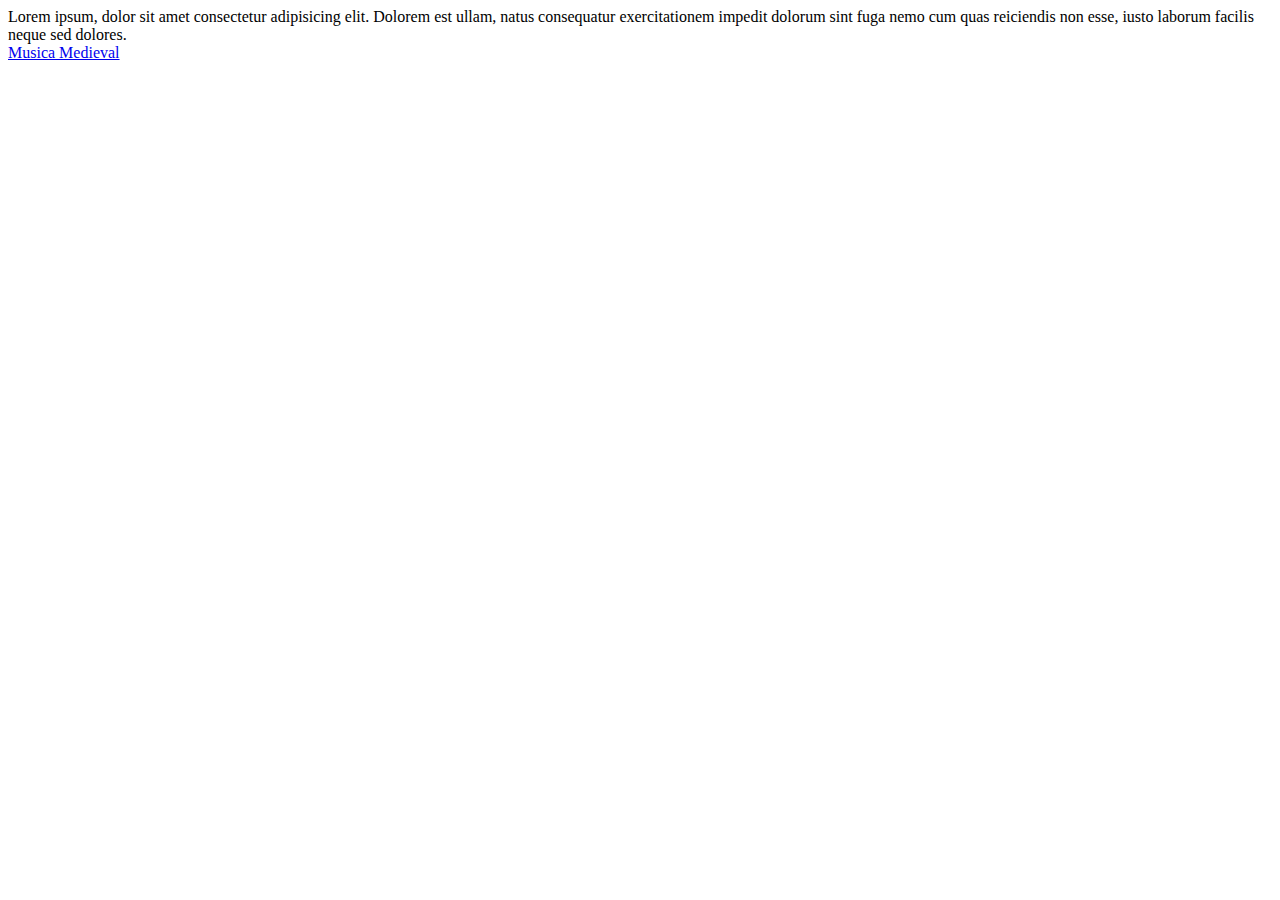
<file: HTML_Augusto/imagens/index.html>
<!DOCTYPE html>
<html lang="en">
<head>
    <meta charset="UTF-8">
    <meta name="viewport" content="width=device-width, initial-scale=1.0">
    <title>Document</title>
</head>
<body>
    Lorem ipsum, dolor sit amet consectetur adipisicing elit. Dolorem est ullam, natus consequatur exercitationem impedit dolorum sint fuga nemo cum quas reiciendis non esse, iusto laborum facilis neque sed dolores.<br>
    <a href="http://127.0.0.1:5500/medieval.html">Musica Medieval</a> 
</body>
</html>
</file>
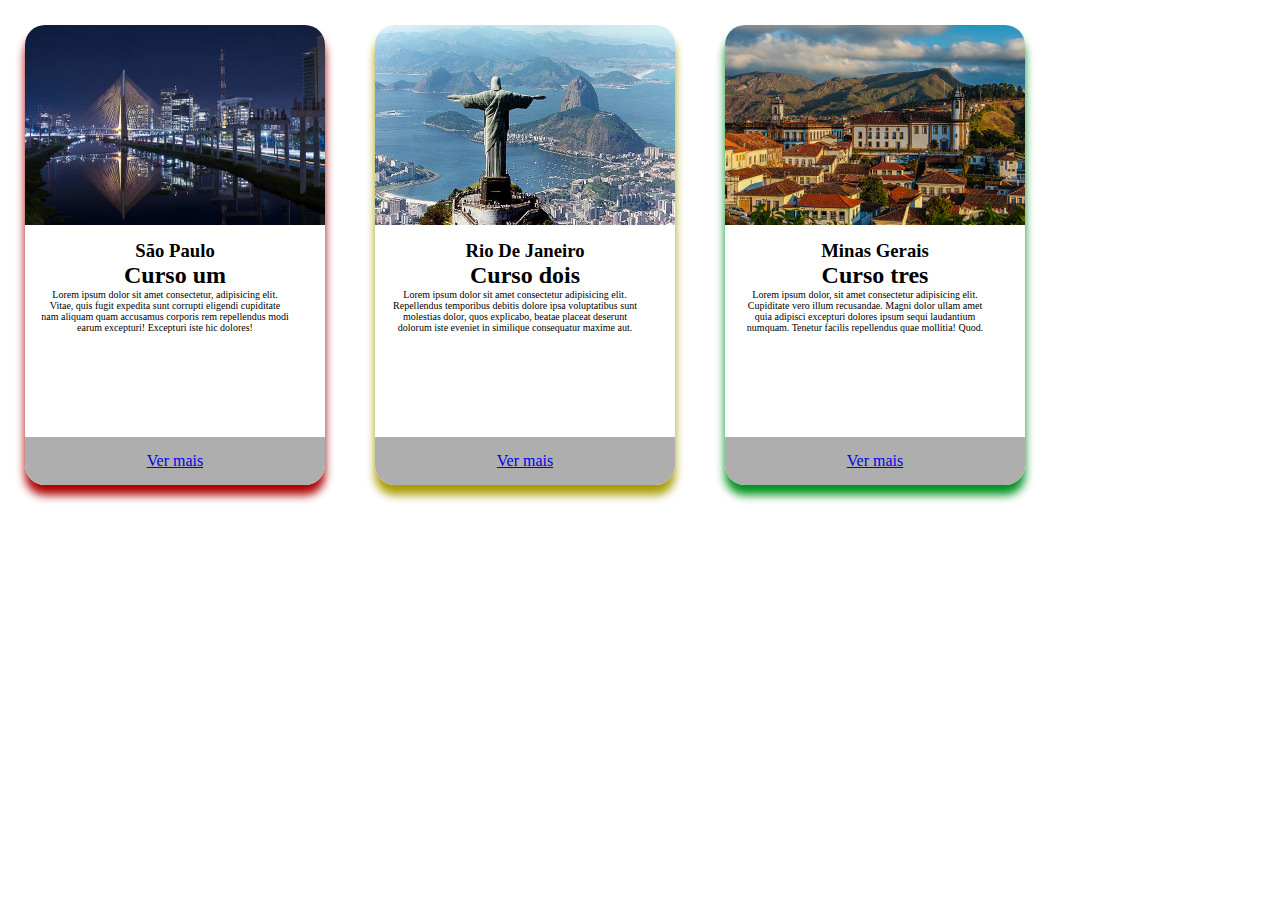
<file: HTML_Augusto/container.html>
<!DOCTYPE html>
<html lang="en">
<head>
    <meta charset="UTF-8">
    <meta name="viewport" content="width=device-width, initial-scale=1.0">
    <title>Document</title>
    <link rel="stylesheet" href="container2.css">
</head>
<body>
    <div class="container">

        <div class="card card-1">
            <div class="card-cabec">
                <img src="imagens/sao-paulo.jpg" alt="" class="card-img">
            </div>

            <div class="card-corpo">
                <h3 class="card-local"> São Paulo</h3>
                <h2 class="card-titulo"> Curso um</h2>
                <p class="card-texto"> Lorem ipsum dolor sit amet consectetur, adipisicing elit. Vitae, quis fugit expedita sunt corrupti eligendi cupiditate nam aliquam quam accusamus corporis rem repellendus modi earum excepturi! Excepturi iste hic dolores! </p>
    
            </div>

            <div class="card-rodape">
                <a href="#"> Ver mais</a>
            </div>
        </div>


        <div class="card card-2">
            <div class="card-cabec">
                <img src="imagens/cristo.jpg" alt="" class="card-img">
            </div>

            <div class="card-corpo">
                <h3 class="card-local"> Rio De Janeiro</h3>
                <h2 class="card-titulo"> Curso dois</h2>
                <p class="card-texto"> Lorem ipsum dolor sit amet consectetur adipisicing elit. Repellendus temporibus debitis dolore ipsa voluptatibus sunt molestias dolor, quos explicabo, beatae placeat deserunt dolorum iste eveniet in similique consequatur maxime aut. </p>
    
            </div>

            <div class="card-rodape">
                <a href="#"> Ver mais</a>
            </div>
        </div>


        <div class="card card-3">
            <div class="card-cabec">
                <img src="imagens/minas-gerais.webp" alt="" class="card-img">
            </div>

            <div class="card-corpo">
                <h3 class="card-local"> Minas Gerais</h3>
                <h2 class="card-titulo"> Curso tres</h2>
                <p class="card-texto"> Lorem ipsum dolor, sit amet consectetur adipisicing elit. Cupiditate vero illum recusandae. Magni dolor ullam amet quia adipisci excepturi dolores ipsum sequi laudantium numquam. Tenetur facilis repellendus quae mollitia! Quod. </p>
    
            </div>

            <div class="card-rodape">
                <a href="#"> Ver mais</a>
            </div>
        </div>
</body>
</html>
</file>
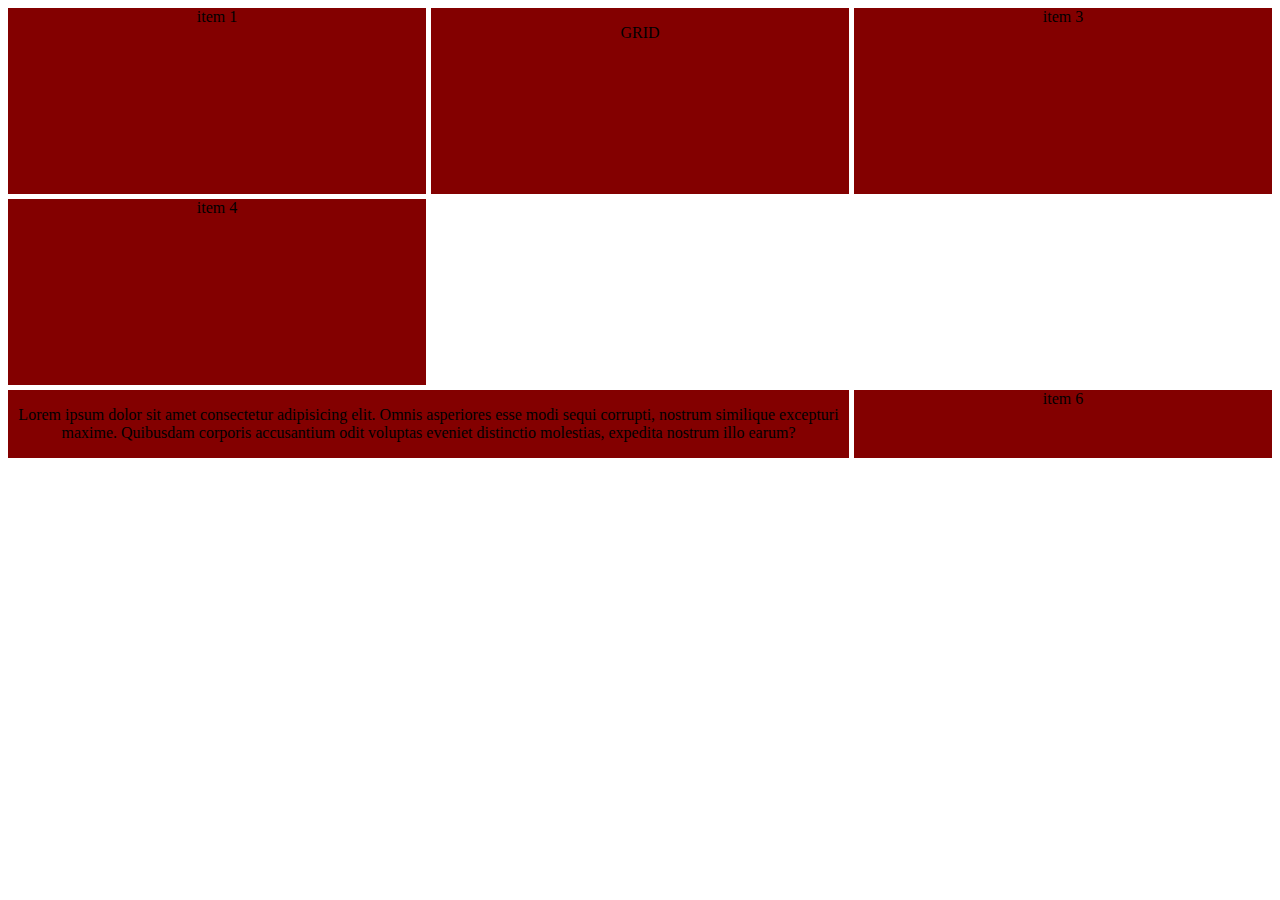
<file: HTML_Augusto/grid.html>
<!DOCTYPE html>
<html lang="en">
<head>
    <meta charset="UTF-8">
    <meta name="viewport" content="width=device-width, initial-scale=1.0">
    <title>Document</title>
    <link rel="stylesheet" href="grid.css">
</head>
<body>
    <div class="grid">
        <div class="item">item 1</div>
        <div class="item"><p>GRID</p></div>
        <div class="item">item 3</div>
        <div class="item">item 4</div>
        <div class="item item-2"><p>Lorem ipsum dolor sit amet consectetur adipisicing elit. Omnis asperiores esse modi sequi corrupti, nostrum similique excepturi maxime. Quibusdam corporis accusantium odit voluptas eveniet distinctio molestias, expedita nostrum illo earum?</p></div>
        <div class="item">item 6</div>
    </div>
</body>
</html>
</file>
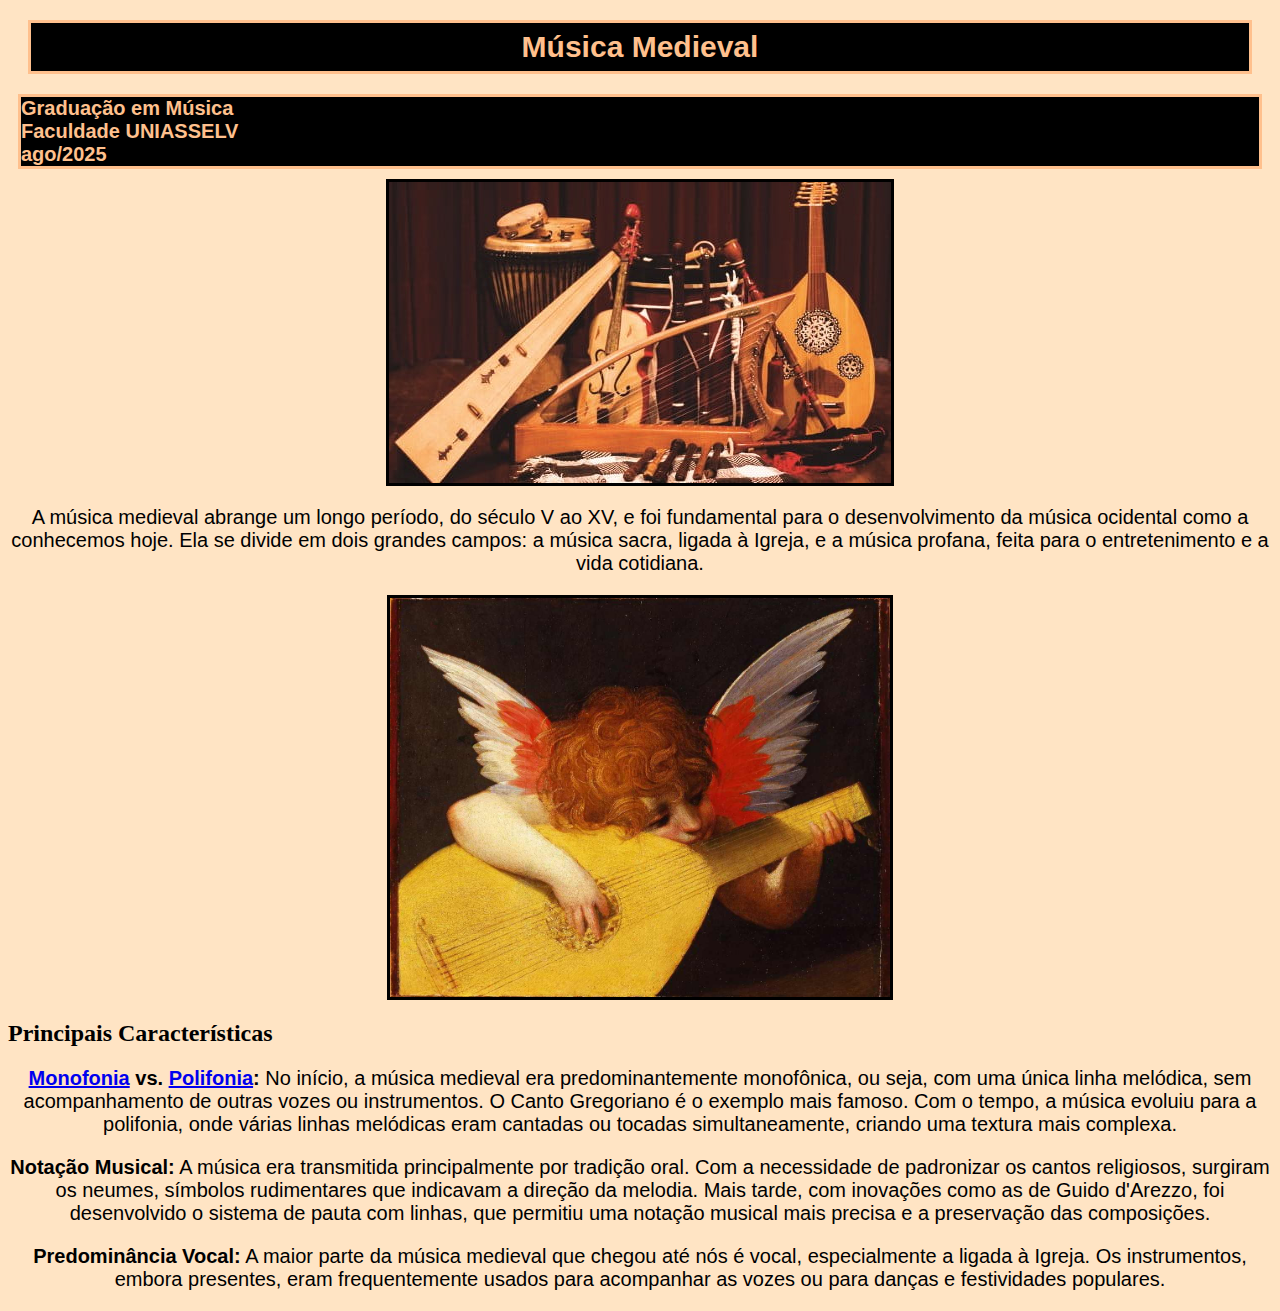
<file: HTML_Augusto/medieval.html>
<!DOCTYPE html>
<html lang="pt-br">
<head>
    <meta charset="UTF-8">
    <meta name="viewport" content="width=device-width, initial-scale=1.0">
    <title>Música Medieval</title>
    <link rel="stylesheet" href="style2.css">
</head>
<body>
    <h1>Música Medieval</h1>

    <h3><strong>Graduação em Música<br>
        Faculdade UNIASSELV<br>
        ago/2025</strong></h3>

    <img src="imagens/instrumentos_idade-media.jpg" alt="Imagem instrumentos de música medieval">

    <p>A música medieval abrange um longo período, do século V ao XV, e foi fundamental para o desenvolvimento da música ocidental como a conhecemos hoje. Ela se divide em dois grandes campos: a música sacra, ligada à Igreja, e a música profana, feita para o entretenimento e a vida cotidiana.</p>

    <img id="img2" src="imagens/florentino-anjo-musical-d.jpg" alt="Imagem anjo com banjo">

    <h2>Principais Características</h2>

    <p><strong><a href="http://maralboran.org/wikipedia/index.php/Texturas:_monod%C3%ADa,_melod%C3%ADa_acompa%C3%B1ada,_homofon%C3%ADa,_polifon%C3%ADa">Monofonia</a> vs. <a href="https://permanencia.org.br/drupal/node/5528">Polifonia</a>:</strong> No início, a música medieval era predominantemente monofônica, ou seja, com uma única linha melódica, sem acompanhamento de outras vozes ou instrumentos. O Canto Gregoriano é o exemplo mais famoso. Com o tempo, a música evoluiu para a polifonia, onde várias linhas melódicas eram cantadas ou tocadas simultaneamente, criando uma textura mais complexa.</p>

    <p><strong>Notação Musical:</strong> A música era transmitida principalmente por tradição oral. Com a necessidade de padronizar os cantos religiosos, surgiram os neumes, símbolos rudimentares que indicavam a direção da melodia. Mais tarde, com inovações como as de Guido d'Arezzo, foi desenvolvido o sistema de pauta com linhas, que permitiu uma notação musical mais precisa e a preservação das composições.</p>

    <p><strong>Predominância Vocal:</strong> A maior parte da música medieval que chegou até nós é vocal, especialmente a ligada à Igreja. Os instrumentos, embora presentes, eram frequentemente usados para acompanhar as vozes ou para danças e festividades populares.</p>
</body>
</html>
</file>
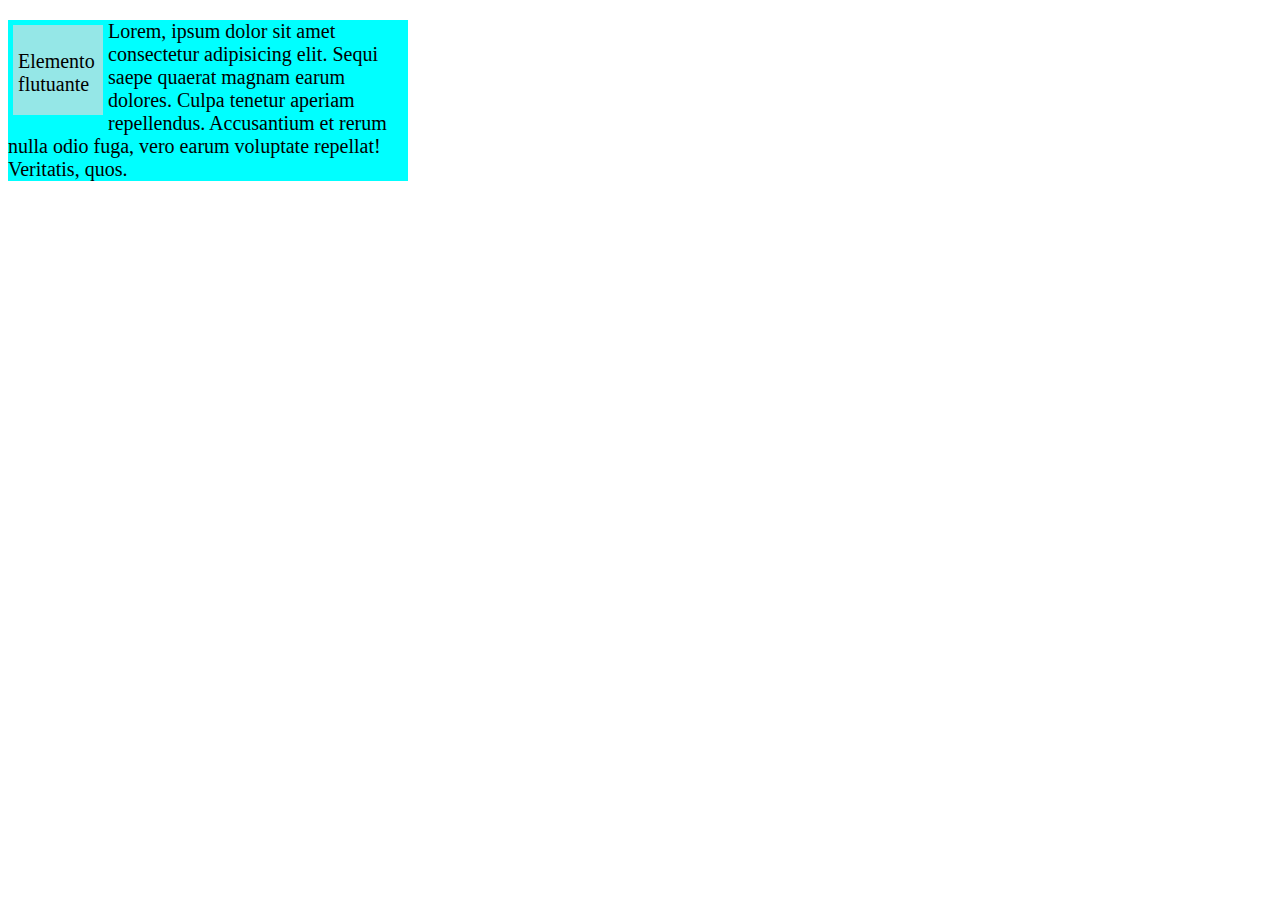
<file: HTML_Augusto/novo.html>
<!DOCTYPE html>
<html lang="en">
<head>
    <meta charset="UTF-8">
    <meta name="viewport" content="width=device-width, initial-scale=1.0">
    <title>Document</title>
    <link rel="stylesheet" href="style3.css">
</head>
<body>
    <div class="container">
        <div class="flutuante">
    <p>Elemento flutuante</p>
     </div>
        <p>Lorem, ipsum dolor sit amet consectetur adipisicing elit. Sequi saepe quaerat magnam earum dolores. Culpa tenetur aperiam repellendus. Accusantium et rerum nulla odio fuga, vero earum voluptate repellat! Veritatis, quos.</p>
        
    </div>
</body>
</html>
</file>
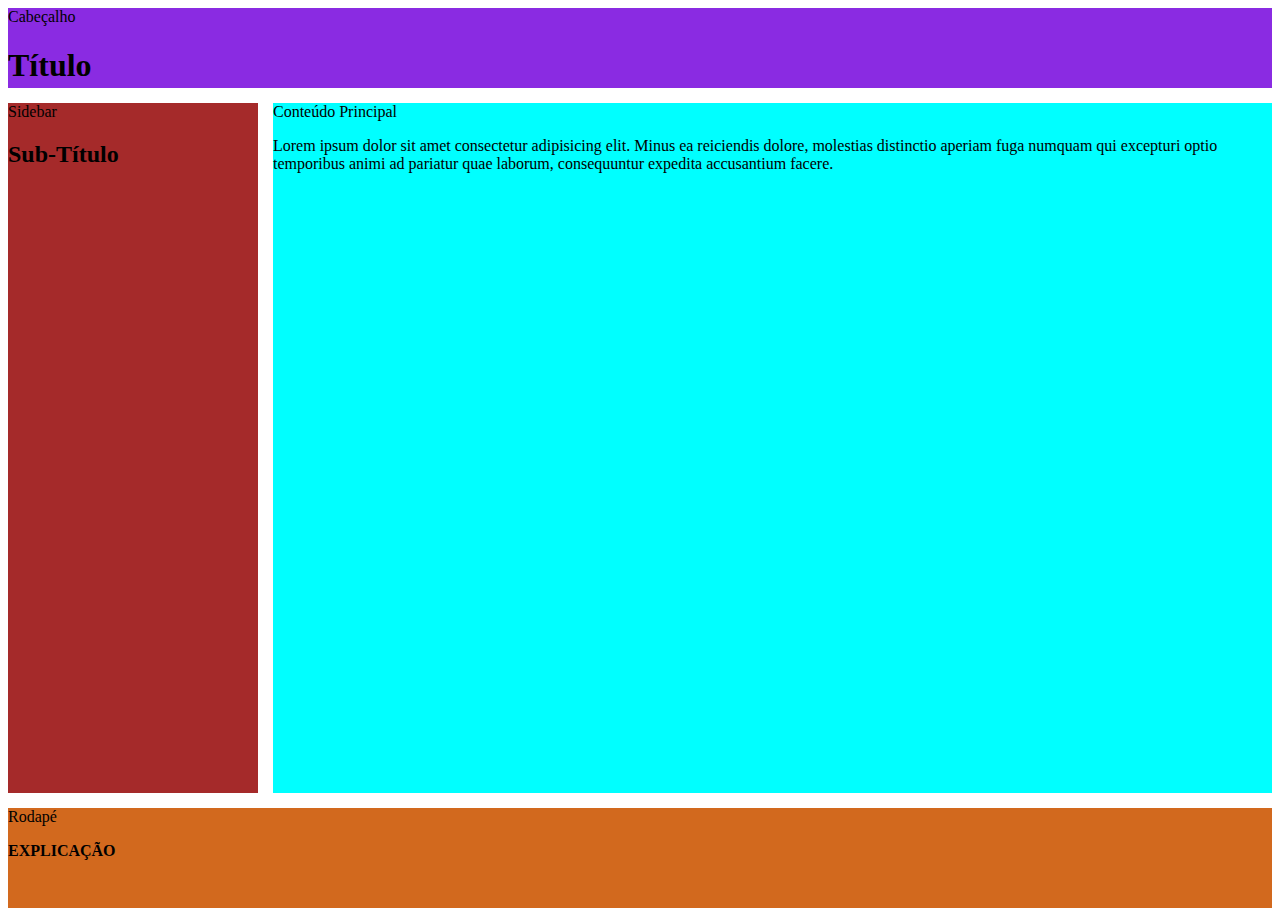
<file: HTML_Augusto/PagCompleta.html>
<!DOCTYPE html>
<html lang="en">
<head>
    <meta charset="UTF-8">
    <meta name="viewport" content="width=device-width, initial-scale=1.0">
    <title>Document</title>
    <link rel="stylesheet" href="PagCompleta.css">
</head>
<body>
    <div class="container">
        <header>Cabeçalho
            <h1>Título</h1>
        </header>
        <aside>Sidebar
            <h2>Sub-Título</h2>
        </aside>
        <main>Conteúdo Principal
            <p>Lorem ipsum dolor sit amet consectetur adipisicing elit. Minus ea reiciendis dolore, molestias distinctio aperiam fuga numquam qui excepturi optio temporibus animi ad pariatur quae laborum, consequuntur expedita accusantium facere.</p>
        </main>
        <footer>Rodapé
            <p><strong>EXPLICAÇÃO</strong></p>
        </footer>
    </div>
    
</body>
</html>
</file>
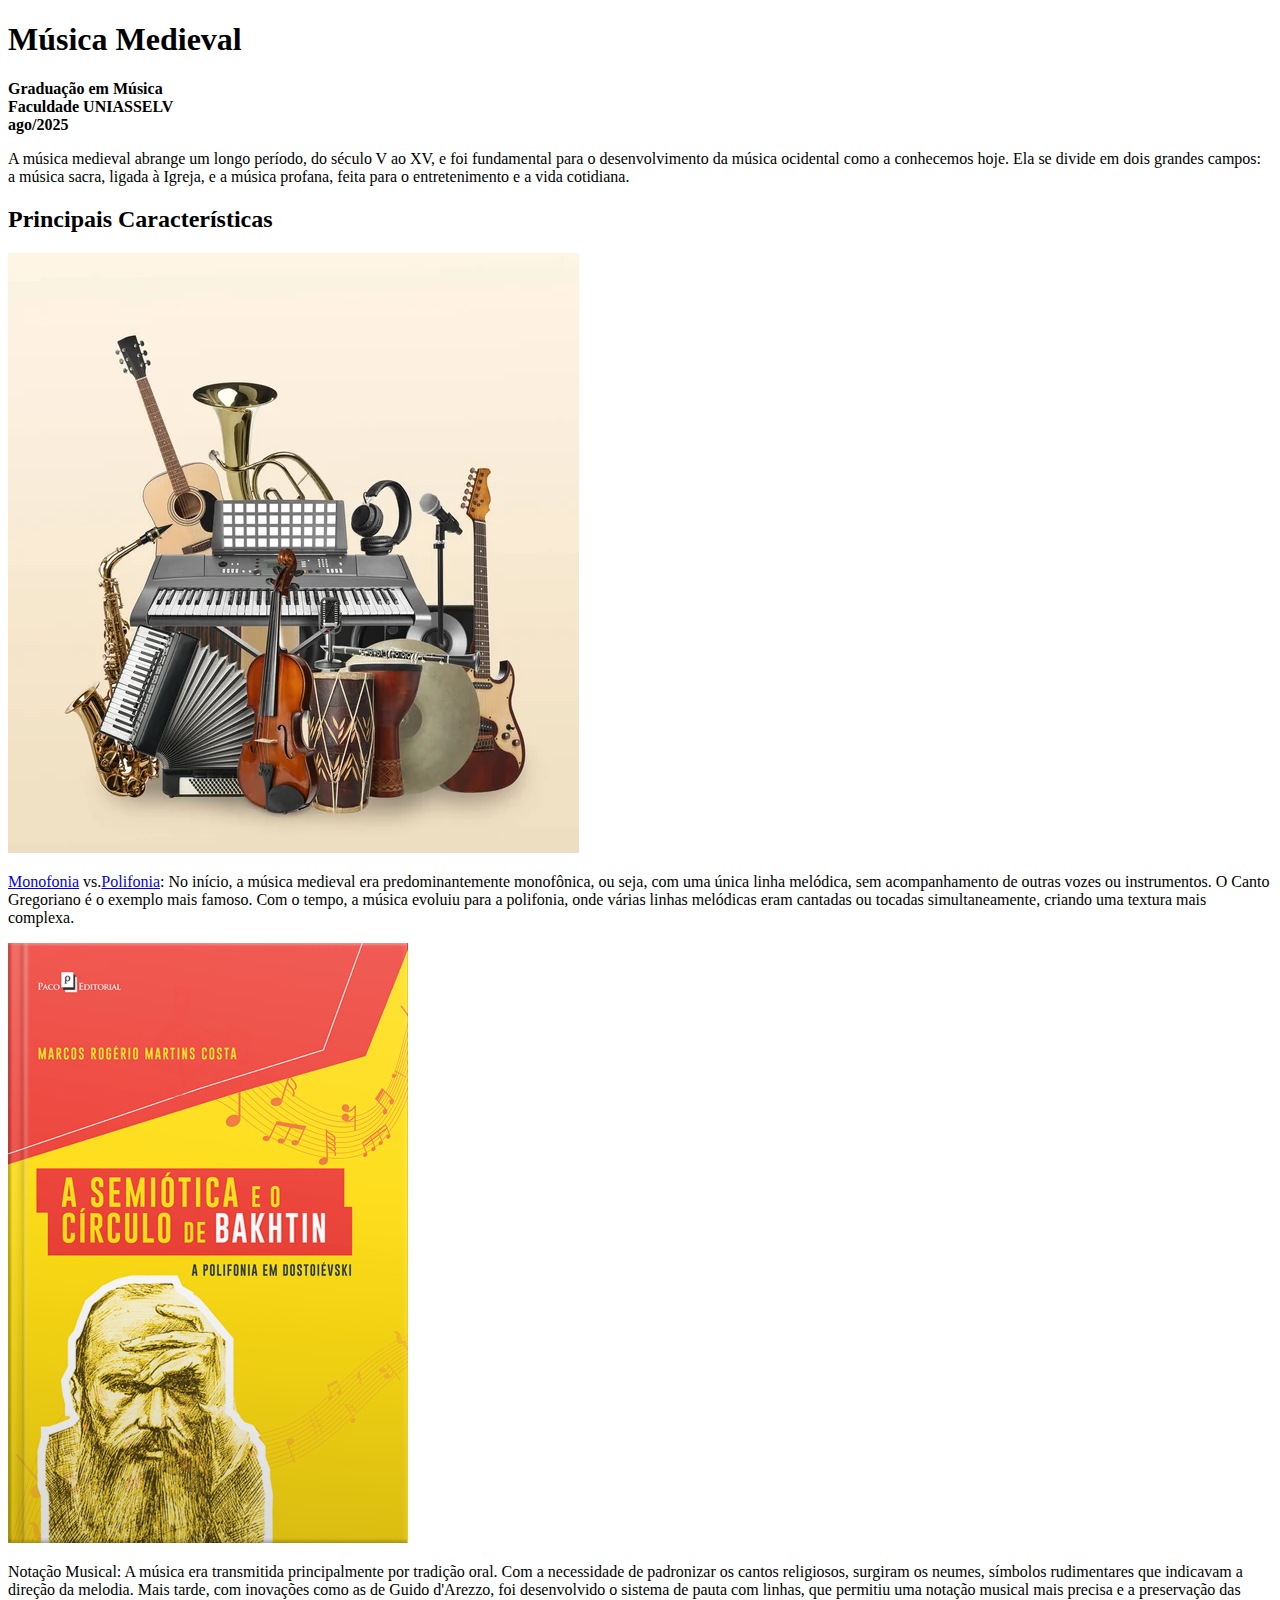
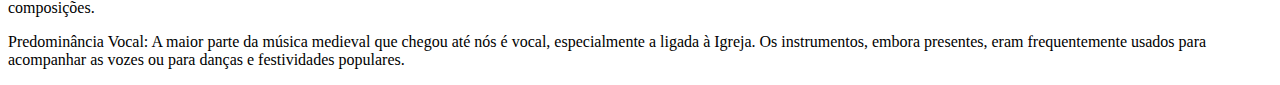
<file: HTML_Augusto/imagens/medieval.html>
<!DOCTYPE html>
<html lang="en">
<head>
    <meta charset="UTF-8">
    <meta name="viewport" content="width=device-width, initial-scale=1.0">
    <title>Document</title>
</head>
<body>
   <h1> Música Medieval</h1>

<strong>Graduação em Música<br> 
Faculdade UNIASSELV<br>
ago/2025</strong> 

<P>A música medieval abrange um longo período, do século V ao XV, e foi fundamental para o desenvolvimento da música ocidental como a conhecemos hoje. Ela se divide em dois grandes campos: a música sacra, ligada à Igreja, e a música profana, feita para o entretenimento e a vida cotidiana.</P>

<h2>Principais Características</h2>

<img src="Monofonia.webp">
    <p><a href="https://pt.wikipedia.org/wiki/Monofonia">Monofonia</a> vs.<a href="https://pt.wikipedia.org/wiki/Polifonia">Polifonia</a>: No início, a música medieval era predominantemente monofônica, ou seja, com uma única linha melódica, sem acompanhamento de outras vozes ou instrumentos. O Canto Gregoriano é o exemplo mais famoso. Com o tempo, a música evoluiu para a polifonia, onde várias linhas melódicas eram cantadas ou tocadas simultaneamente, criando uma textura mais complexa.</P>
     <img src="Polifonia.jpg"  >

    <p>Notação Musical: A música era transmitida principalmente por tradição oral. Com a necessidade de padronizar os cantos religiosos, surgiram os neumes, símbolos rudimentares que indicavam a direção da melodia. Mais tarde, com inovações como as de Guido d'Arezzo, foi desenvolvido o sistema de pauta com linhas, que permitiu uma notação musical mais precisa e a preservação das composições.</P>

    <p>Predominância Vocal: A maior parte da música medieval que chegou até nós é vocal, especialmente a ligada à Igreja. Os instrumentos, embora presentes, eram frequentemente usados para acompanhar as vozes ou para danças e festividades populares.</P>
</body>
</html>
</file>
<file: HTML_Augusto/container2.css>
*{margin:0; padding: 0;}

.container {
    width: 100%;
    display: flex;
    flex-wrap: wrap;
}

.card {
    width: 300px;
    height: 460px;
    margin: 25px;
    background: #ffffff;
    border-radius: 20px;
    overflow: hidden;
    box-shadow: 0px 0px 10px #000002;
}

.card-cabec {
    width: 100%;
    height: 200px;
    overflow: hidden;
}
.card-img {
    width: 100%;
    height: auto;
}

.card-corpo {
    background-color: #fff;
    height: 182px;
    padding: 15px;
    text-align: center;
}

.card-texto {
    font-size: 10px;
    width: 250px;
    margin: 0px;
}

.card-rodape {
    color: #fff;
    background-color: #afaeae;
    padding: 15px;
    text-align: center;
    
    
}

.card-1 {
    box-shadow: 0px 10px 10px #ac0101;
    
}

.card-2 {
    box-shadow: 0px 10px 10px #a89d00 ;
}

.card-3 {
    box-shadow: 0px 10px 10px #009220;
}
</file>
<file: HTML_Augusto/grid.css>
.grid{
    height: 50vh;
    display: grid;
    grid-template-columns: 1fr 1fr 1fr;
    grid-template-rows: 1fr 1fr;
    gap: 5px;
}

.item{
    background: rgb(131, 0, 0);
    text-align: center;
}

.item-2{
    grid-column: 1/3;
}
</file>
<file: HTML_Augusto/style2.css>
body{
    background-color: bisque;
}
img{
    display: block;
    margin: auto;
    background-color: black;
    border: 3px solid;
}
#img2{
    width: 500px;
    background-color: black;
    
}
h1{
    color: rgb(255, 192, 141);
    font-family: 'Trebuchet MS', 'Lucida Sans Unicode', 'Lucida Grande', 'Lucida Sans', Arial, sans-serif;
    font-size: 30px;
    background-color: rgb(0, 0, 0);
    border: 3px solid;
    text-align: center;
    padding: 7px;
    margin: 20px;
}
h3{
    color: rgb(255, 192, 141);
    font-family: 'Trebuchet MS', 'Lucida Sans Unicode', 'Lucida Grande', 'Lucida Sans', Arial, sans-serif;
    font-size: 20px;
    border: 3px solid;
    background-color: rgb(0, 0, 0);
    margin: 10px;
    
}
p{font-family: 'Trebuchet MS', 'Lucida Sans Unicode', 'Lucida Grande', 'Lucida Sans', Arial, sans-serif;
    font-size: 20px;
    text-align: center;

}
</file>
<file: HTML_Augusto/style3.css>
.container{
    background-color: aqua;
    width: 400px;
    height: auto;
    font-size: 20px;
}
.flutuante{
    background-color: rgb(149, 231, 231);
    float: left;
    width: 80px;
    height: 80px;
    margin: 5px;
    padding: 5px;
    color: rgb(0, 0, 0);

}
</file>
<file: HTML_Augusto/PagCompleta.css>
.container {
    display: grid;
    grid-template-columns: 250px 1fr;
    grid-template-rows: 80px 1fr 100px;
    gap: 15px;
    height: 100vh;
}

header {
    grid-column: 1/3;
    background-color: blueviolet;
}

aside {
    grid-column: 1/2;
    background-color: brown;
    grid-row: 2/3;
}

main {
    grid-column: 2/3;
    grid-row: 2/3;
    background-color: aqua;
}

footer {
    grid-column: 1/3;
    background-color: chocolate;
}
</file>
